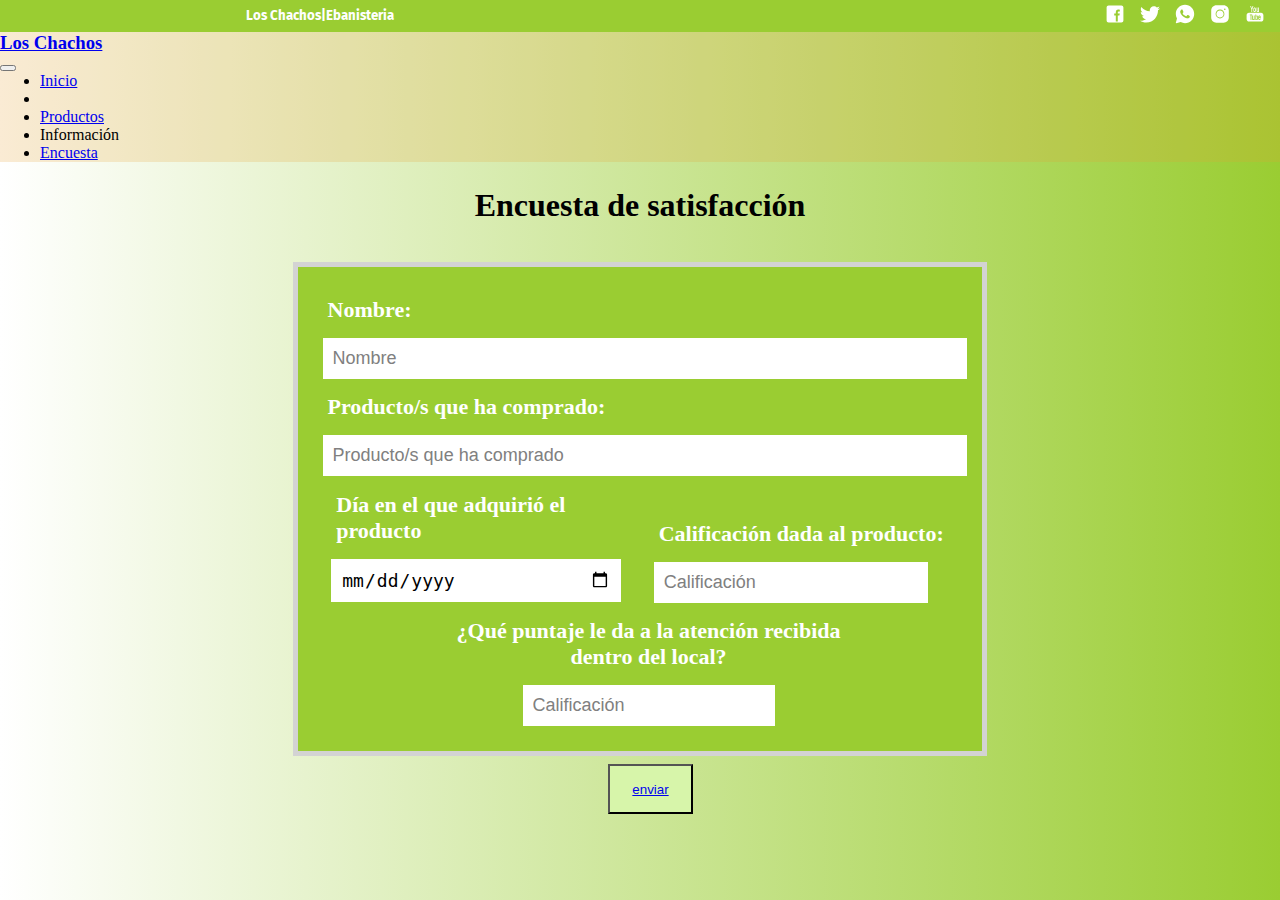
<file: formulario.html>
<!DOCTYPE html>
<html lang="en">
<head>
    <meta charset="UTF-8">
    <meta http-equiv="X-UA-Compatible" content="IE=edge">
    <meta name="viewport" content="width=device-width, initial-scale=1.0">
    <link href="https://cdn.jsdelivr.net/npm/bootstrap@5.3.2/dist/css/bootstrap.min.css" rel="stylesheet" integrity="sha384-T3c6CoIi6uLrA9TneNEoa7RxnatzjcDSCmG1MXxSR1GAsXEV/Dwwykc2MPK8M2HN" crossorigin="anonymous">
    <link rel="shortcut icon" href="./img/LogoChachos3.png" type="image/x-icon">
    <link rel="preconnect" href="https://fonts.googleapis.com">
<link rel="preconnect" href="https://fonts.gstatic.com" crossorigin>
<link href="https://fonts.googleapis.com/css2?family=Fira+Sans:ital,wght@1,600&display=swap" rel="stylesheet">
    <link rel="stylesheet" href="./formulario.css">
    <title>Formulario</title>
</head>
<body>
    <div class="primeraBarra">
        <div class="redessecc1">
          <h5>Los Chachos|Ebanisteria</h5>
        </div>
        <div class="redessecc2"><div class="redes"><a href=""><svg class="svg" xmlns="http://www.w3.org/2000/svg" x="0px" y="0px" viewBox="0,0,256,256">
          <g fill="#ffffff" fill-rule="nonzero" stroke="none" stroke-width="1" stroke-linecap="butt" stroke-linejoin="miter" stroke-miterlimit="10" stroke-dasharray="" stroke-dashoffset="0" font-family="none" font-weight="none" font-size="none" text-anchor="none" style="mix-blend-mode: normal"><g transform="scale(5.12,5.12)"><path d="M41,4h-32c-2.76,0 -5,2.24 -5,5v32c0,2.76 2.24,5 5,5h32c2.76,0 5,-2.24 5,-5v-32c0,-2.76 -2.24,-5 -5,-5zM37,19h-2c-2.14,0 -3,0.5 -3,2v3h5l-1,5h-4v15h-5v-15h-4v-5h4v-3c0,-4 2,-7 6,-7c2.9,0 4,1 4,1z"></path></g></g>
        </svg></a></div>
        <div class="redes"><a href=""><svg class="svg" xmlns="http://www.w3.org/2000/svg" x="0px" y="0px" width="100" height="100" viewBox="0,0,256,256">
          <g fill="#ffffff" fill-rule="nonzero" stroke="none" stroke-width="1" stroke-linecap="butt" stroke-linejoin="miter" stroke-miterlimit="10" stroke-dasharray="" stroke-dashoffset="0" font-family="none" font-weight="none" font-size="none" text-anchor="none" style="mix-blend-mode: normal"><g transform="scale(5.12,5.12)"><path d="M50.0625,10.4375c-1.84766,0.82031 -3.82812,1.37109 -5.91016,1.62109c2.125,-1.27344 3.75781,-3.28906 4.52344,-5.6875c-1.98437,1.17578 -4.19141,2.03125 -6.53125,2.49219c-1.875,-2 -4.54687,-3.24609 -7.50391,-3.24609c-5.67969,0 -10.28516,4.60156 -10.28516,10.28125c0,0.80469 0.09375,1.58984 0.26953,2.34375c-8.54687,-0.42969 -16.12109,-4.52344 -21.19531,-10.74609c-0.88672,1.52344 -1.39062,3.28906 -1.39062,5.17187c0,3.56641 1.8125,6.71484 4.57422,8.5625c-1.6875,-0.05469 -3.27344,-0.51953 -4.66016,-1.28906c0,0.04297 0,0.08594 0,0.12891c0,4.98438 3.54688,9.13672 8.24609,10.08594c-0.85937,0.23438 -1.76953,0.35938 -2.70703,0.35938c-0.66406,0 -1.30859,-0.0625 -1.9375,-0.1875c1.3125,4.08203 5.10938,7.0625 9.60547,7.14453c-3.51562,2.75781 -7.94922,4.39844 -12.76953,4.39844c-0.83203,0 -1.64844,-0.04687 -2.44922,-0.14453c4.54687,2.92188 9.95312,4.62109 15.76172,4.62109c18.91406,0 29.25781,-15.66797 29.25781,-29.25391c0,-0.44531 -0.01172,-0.89453 -0.02734,-1.33203c2.00781,-1.44922 3.75,-3.26172 5.12891,-5.32422z"></path></g></g>
       </svg></a></div>
        <div class="redes"><a href=""><svg class="svg" xmlns="http://www.w3.org/2000/svg" x="0px" y="0px" viewBox="0,0,256,256">
          <g fill="#ffffff" fill-rule="nonzero" stroke="none" stroke-width="1" stroke-linecap="butt" stroke-linejoin="miter" stroke-miterlimit="10" stroke-dasharray="" stroke-dashoffset="0" font-family="none" font-weight="none" font-size="none" text-anchor="none" style="mix-blend-mode: normal"><g transform="scale(5.12,5.12)"><path d="M25,2c-12.682,0 -23,10.318 -23,23c0,3.96 1.023,7.854 2.963,11.29l-2.926,10.44c-0.096,0.343 -0.003,0.711 0.245,0.966c0.191,0.197 0.451,0.304 0.718,0.304c0.08,0 0.161,-0.01 0.24,-0.029l10.896,-2.699c3.327,1.786 7.074,2.728 10.864,2.728c12.682,0 23,-10.318 23,-23c0,-12.682 -10.318,-23 -23,-23zM36.57,33.116c-0.492,1.362 -2.852,2.605 -3.986,2.772c-1.018,0.149 -2.306,0.213 -3.72,-0.231c-0.857,-0.27 -1.957,-0.628 -3.366,-1.229c-5.923,-2.526 -9.791,-8.415 -10.087,-8.804c-0.295,-0.389 -2.411,-3.161 -2.411,-6.03c0,-2.869 1.525,-4.28 2.067,-4.864c0.542,-0.584 1.181,-0.73 1.575,-0.73c0.394,0 0.787,0.005 1.132,0.021c0.363,0.018 0.85,-0.137 1.329,1.001c0.492,1.168 1.673,4.037 1.819,4.33c0.148,0.292 0.246,0.633 0.05,1.022c-0.196,0.389 -0.294,0.632 -0.59,0.973c-0.296,0.341 -0.62,0.76 -0.886,1.022c-0.296,0.291 -0.603,0.606 -0.259,1.19c0.344,0.584 1.529,2.493 3.285,4.039c2.255,1.986 4.158,2.602 4.748,2.894c0.59,0.292 0.935,0.243 1.279,-0.146c0.344,-0.39 1.476,-1.703 1.869,-2.286c0.393,-0.583 0.787,-0.487 1.329,-0.292c0.542,0.194 3.445,1.604 4.035,1.896c0.59,0.292 0.984,0.438 1.132,0.681c0.148,0.242 0.148,1.41 -0.344,2.771z"></path></g></g>
          </svg></a></div>
        <div class="redes"><a href=""><svg class="svg" xmlns="http://www.w3.org/2000/svg" x="0px" y="0px" viewBox="0,0,256,256">
          <g fill="#ffffff" fill-rule="nonzero" stroke="none" stroke-width="1" stroke-linecap="butt" stroke-linejoin="miter" stroke-miterlimit="10" stroke-dasharray="" stroke-dashoffset="0" font-family="none" font-weight="none" font-size="none" text-anchor="none" style="mix-blend-mode: normal"><g transform="scale(5.12,5.12)"><path d="M16,3c-7.17,0 -13,5.83 -13,13v18c0,7.17 5.83,13 13,13h18c7.17,0 13,-5.83 13,-13v-18c0,-7.17 -5.83,-13 -13,-13zM37,11c1.1,0 2,0.9 2,2c0,1.1 -0.9,2 -2,2c-1.1,0 -2,-0.9 -2,-2c0,-1.1 0.9,-2 2,-2zM25,14c6.07,0 11,4.93 11,11c0,6.07 -4.93,11 -11,11c-6.07,0 -11,-4.93 -11,-11c0,-6.07 4.93,-11 11,-11zM25,16c-4.96,0 -9,4.04 -9,9c0,4.96 4.04,9 9,9c4.96,0 9,-4.04 9,-9c0,-4.96 -4.04,-9 -9,-9z"></path></g></g>
        </svg></a></div>
        <div class="redes"><a href=""> <svg class="svg" xmlns="http://www.w3.org/2000/svg" x="0px" y="0px" viewBox="0,0,256,256">
          <g fill="#ffffff" fill-rule="evenodd" stroke="none" stroke-width="1" stroke-linecap="butt" stroke-linejoin="miter" stroke-miterlimit="10" stroke-dasharray="" stroke-dashoffset="0" font-family="none" font-weight="none" font-size="none" text-anchor="none" style="mix-blend-mode: normal"><g transform="scale(5.12,5.12)"><path d="M13,5l3,9v6h2v-6l3,-9h-2l-2,6l-2,-6zM24,9c-1.06641,0 -1.58984,0.16797 -2.24219,0.70313c-0.625,0.52734 -0.79687,0.93359 -0.75781,2.29688v5c0,0.99609 0.16406,1.65234 0.76563,2.23438c0.625,0.58203 1.21484,0.76563 2.23438,0.76563c1.06641,0 1.64844,-0.18359 2.25,-0.76562c0.625,-0.55859 0.75,-1.23828 0.75,-2.23437v-5c0,-0.88281 -0.15625,-1.71875 -0.76172,-2.27734c-0.625,-0.57422 -1.26953,-0.72266 -2.23828,-0.72266zM29,9v9c0,0.97266 0.98047,2 2,2c1.01953,0 1.55859,-0.51172 2,-1v1h2v-11h-2v8c-0.01172,0.68359 -0.81641,1 -1,1c-0.20703,0 -1,-0.04297 -1,-1v-8zM24,11c0.30078,0 1,-0.00391 1,1v5c0,0.96875 -0.67578,1 -1,1c-0.30078,0 -1,-0.01172 -1,-1v-5c0,-0.81641 0.43359,-1 1,-1zM10,22c-3.59375,0 -6,2.38281 -6,6v9.5c0,3.61719 2.40625,6.5 6,6.5h30c3.59375,0 6,-2.38281 6,-6v-10c0,-3.61719 -2.40625,-6 -6,-6zM12,26h6v2h-2v12h-2v-12h-2zM26,26h2v4c0.23047,-0.35937 0.57422,-0.64453 0.90234,-0.80469c0.32031,-0.16406 0.64453,-0.25781 0.97266,-0.25781c0.64844,0 1.15625,0.23438 1.50391,0.67188c0.34766,0.44141 0.62109,1.02734 0.62109,1.89063v6c0,0.74219 -0.25,1.20313 -0.57812,1.59766c-0.32031,0.39453 -0.80078,0.89453 -1.42187,0.90234c-1.05078,0.01172 -1.61328,-0.55078 -2,-1v1h-2zM18,29h2v8c0,0.23047 0.26953,1.00781 1,1c0.8125,-0.00781 0.82031,-0.76562 1,-1v-8h2v11h-2v-1c-0.37109,0.4375 -0.5625,0.57422 -0.98047,0.78125c-0.41406,0.23438 -0.83594,0.21875 -1.22656,0.21875c-0.48437,0 -1.03516,-0.4375 -1.29297,-0.76562c-0.23047,-0.30078 -0.5,-0.60937 -0.5,-1.23437zM36.19922,29c0.94922,0 1.61719,0.20313 2.12109,0.73438c0.51563,0.53125 0.67969,1.15234 0.67969,2.15234v3.11328h-4v1.54688c0,0.55859 0.07422,0.91406 0.21875,1.125c0.13672,0.23047 0.41406,0.33203 0.78125,0.32813c0.40625,-0.00391 0.66406,-0.08594 0.80078,-0.26953c0.14063,-0.16406 0.19922,-0.62891 0.19922,-1.23047v-0.5h2v0.59375c0,1.08984 -0.08594,1.90234 -0.625,2.43359c-0.50781,0.55859 -1.30078,0.81641 -2.33984,0.81641c-0.94922,0 -1.69141,-0.28125 -2.22266,-0.85937c-0.53125,-0.57812 -0.80859,-1.37109 -0.80859,-2.39062v-4.70703c0,-0.90625 0.31641,-1.57812 0.89844,-2.17578c0.46875,-0.48047 1.34766,-0.71094 2.29688,-0.71094zM29,30.5c-0.55078,0 -0.99219,0.49609 -1,1v6c0.00781,0.28906 0.44922,0.5 1,0.5c0.55078,0 1,-0.42578 1,-0.97656v-5.02344c0,-1 -0.44922,-1.5 -1,-1.5zM36,31c-0.55078,0 -0.99219,0.46484 -1,1v1h2v-1c0,-0.61328 -0.44922,-1 -1,-1z"></path></g></g>
        </svg></a></div></div>
        
        
         
          
         
      </div>
          <nav class="navbar navbar-expand-lg bg-body-tertiary">
            <div class="container-fluid">
              <a class="navbar-brand" href="#"><h3>Los Chachos</h3></a>
              <button class="navbar-toggler" type="button" data-bs-toggle="collapse" data-bs-target="#navbarNav" aria-controls="navbarNav" aria-expanded="false" aria-label="Toggle navigation">
                <span class="navbar-toggler-icon"></span>
              </button>
              <div class="collapse navbar-collapse" id="navbarNav">
                <ul class="navbar-nav">
                  <li class="nav-item">
                    <a class="nav-link active" aria-current="page" href="./Inicio.html">Inicio</a>
                  </li>
                  <li class="nav-item">
    
                  </li>
                  <li class="nav-item">
                   <a class="nav-link" href="./productos.html"> Productos</a>
                  </li>
                  <li class="nav-item">
                    <a class="nav-link disabled" aria-disabled="true">Información</a>
                  </li>
                  <li class="nav-item">
                    <a class="nav-link" href="./formulario.html">Encuesta</a>
                   </li>
                </ul>
              </div>
            </div>
    
          </nav>
        
          <div>
            
          </div>


 <h1 class="h1">Encuesta de satisfacción</h1>


    <div id="CajaPrincipal">
        <div id="linea1">
                <p>Nombre: </p>
                <input type="text" placeholder="Nombre" class="input-Formulario-uno-dos">
                <p>Producto/s que ha comprado:</p>
                <input type="text" placeholder="Producto/s que ha comprado" class="input-Formulario-uno-dos">
            <div id="form">
                <div id="div-Tercera-Linea">
                  <p>Día en el que adquirió el producto</p>
                  <input type="date" placeholder="DD-MM-AA" class="input-Formulario-Tres">
                </div>
                    <div id="div-Tercera-Linea-2">
                      <p>Calificación dada al producto:</p>
                     <input type="number" placeholder="Calificación" class="input-Formulario-Tres">
                    </div>
            </div>
            <div id="form2">
                <div>
                  <p>¿Qué puntaje le da a la atención recibida <br> dentro del local? </p>
                  <input class="Fecha" placeholder="Calificación" type="number" class="input-Formulario-Cuatro">
                  
                </div>
                
            </div>
        </div>
    </div>
    <button id="botomm"><a href="./Inicio.html" >enviar</a></button>
</body>
</html>
</file>
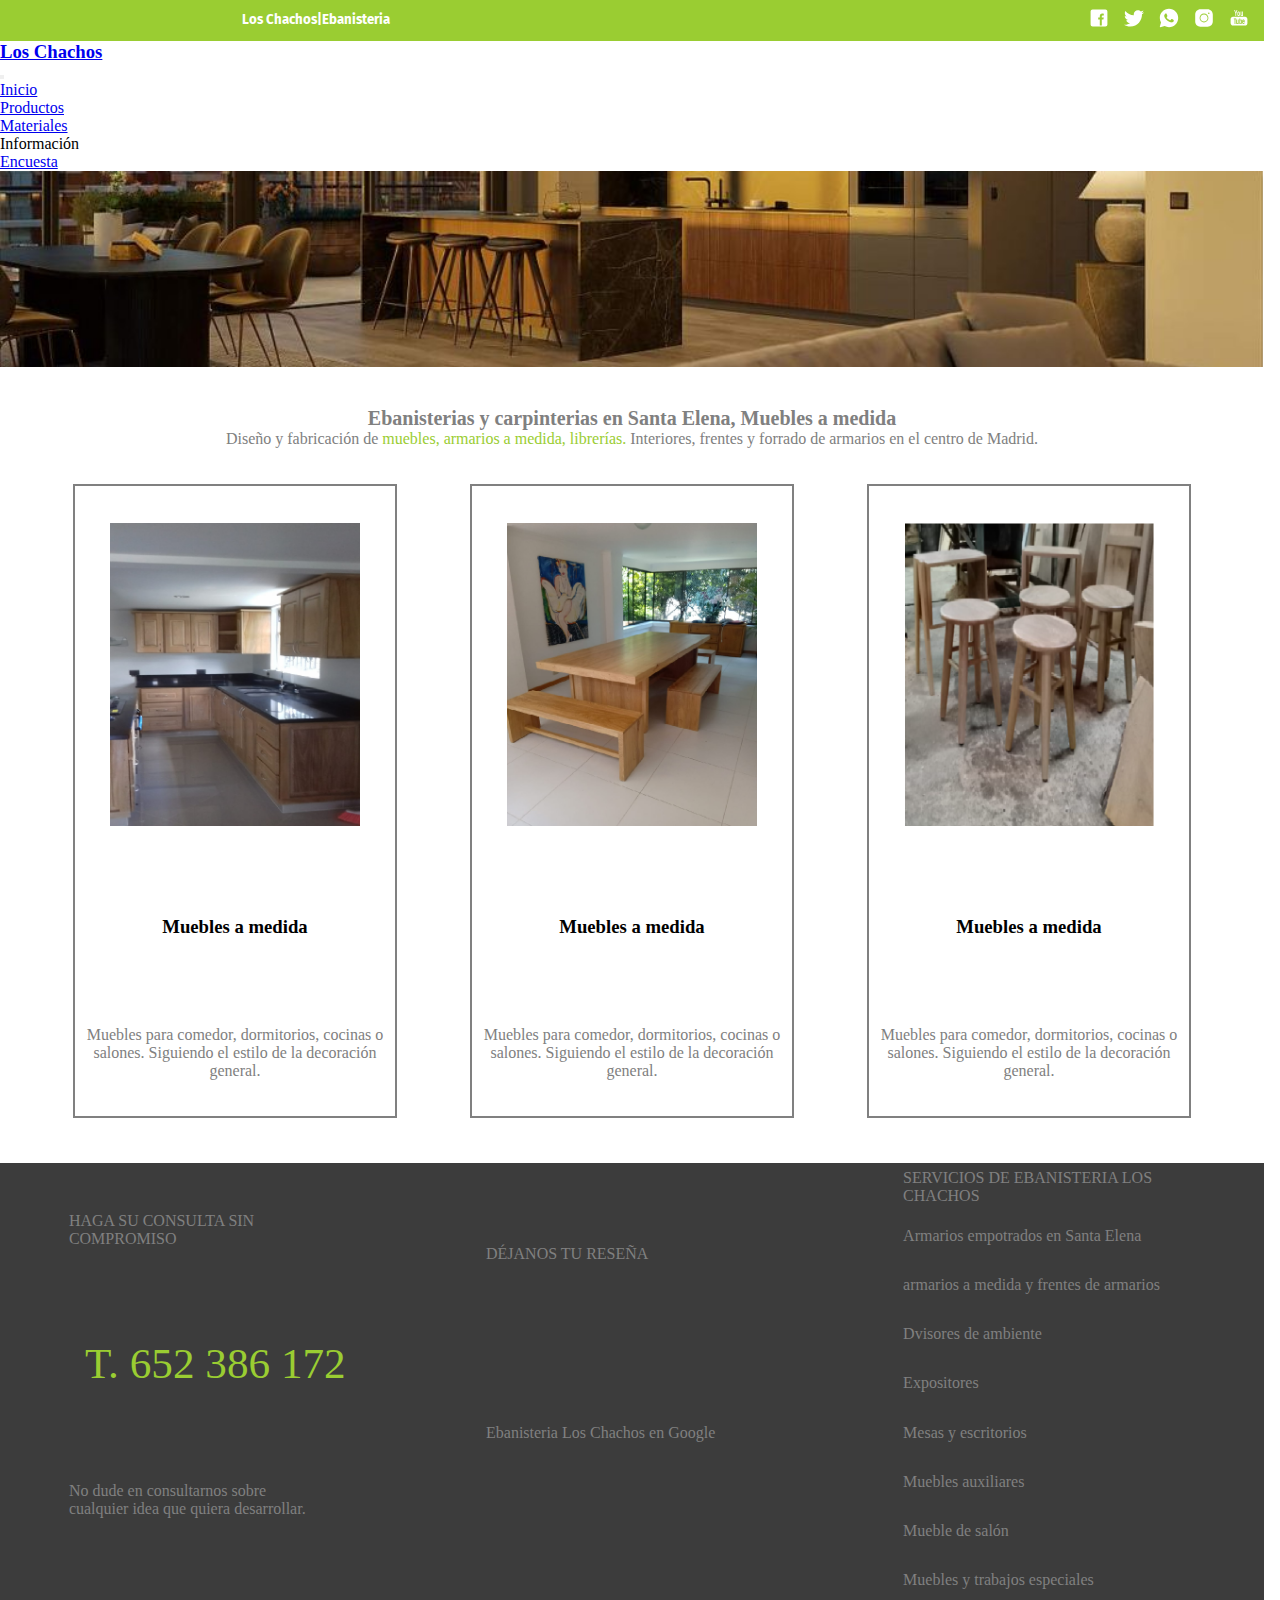
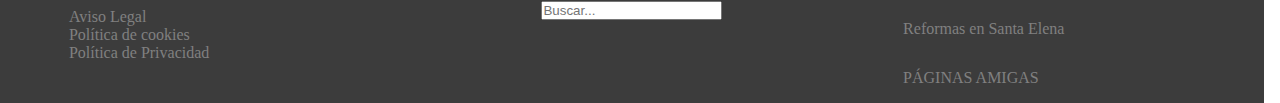
<file: Inicio.html>
<!DOCTYPE html>
<html lang="en">
<head>
    <meta charset="UTF-8">
    <meta name="viewport" content="width=device-width, initial-scale=1.0">
    <link href="https://cdn.jsdelivr.net/npm/bootstrap@5.3.2/dist/css/bootstrap.min.css" rel="stylesheet" integrity="sha384-T3c6CoIi6uLrA9TneNEoa7RxnatzjcDSCmG1MXxSR1GAsXEV/Dwwykc2MPK8M2HN" crossorigin="anonymous">
    <link rel="shortcut icon" href="[data-uri]" type="image/x-icon">
    <link rel="preconnect" href="https://fonts.googleapis.com">
<link rel="preconnect" href="https://fonts.gstatic.com" crossorigin>
<link href="https://fonts.googleapis.com/css2?family=Fira+Sans:ital,wght@1,600&display=swap" rel="stylesheet">
    <link rel="stylesheet" href="Inicio.css">
    <title>Los Chachos</title>
    
    
</head>
<body>
  <div class="primeraBarra">
    <div class="redessecc1">
      <h5>Los Chachos|Ebanisteria</h5>
    </div>
    <div class="redessecc2"><div class="redes"><a href=""><svg class="svg" xmlns="http://www.w3.org/2000/svg" x="0px" y="0px" viewBox="0,0,256,256">
      <g fill="#ffffff" fill-rule="nonzero" stroke="none" stroke-width="1" stroke-linecap="butt" stroke-linejoin="miter" stroke-miterlimit="10" stroke-dasharray="" stroke-dashoffset="0" font-family="none" font-weight="none" font-size="none" text-anchor="none" style="mix-blend-mode: normal"><g transform="scale(5.12,5.12)"><path d="M41,4h-32c-2.76,0 -5,2.24 -5,5v32c0,2.76 2.24,5 5,5h32c2.76,0 5,-2.24 5,-5v-32c0,-2.76 -2.24,-5 -5,-5zM37,19h-2c-2.14,0 -3,0.5 -3,2v3h5l-1,5h-4v15h-5v-15h-4v-5h4v-3c0,-4 2,-7 6,-7c2.9,0 4,1 4,1z"></path></g></g>
    </svg></a></div>
    <div class="redes"><a href=""><svg class="svg" xmlns="http://www.w3.org/2000/svg" x="0px" y="0px" width="100" height="100" viewBox="0,0,256,256">
      <g fill="#ffffff" fill-rule="nonzero" stroke="none" stroke-width="1" stroke-linecap="butt" stroke-linejoin="miter" stroke-miterlimit="10" stroke-dasharray="" stroke-dashoffset="0" font-family="none" font-weight="none" font-size="none" text-anchor="none" style="mix-blend-mode: normal"><g transform="scale(5.12,5.12)"><path d="M50.0625,10.4375c-1.84766,0.82031 -3.82812,1.37109 -5.91016,1.62109c2.125,-1.27344 3.75781,-3.28906 4.52344,-5.6875c-1.98437,1.17578 -4.19141,2.03125 -6.53125,2.49219c-1.875,-2 -4.54687,-3.24609 -7.50391,-3.24609c-5.67969,0 -10.28516,4.60156 -10.28516,10.28125c0,0.80469 0.09375,1.58984 0.26953,2.34375c-8.54687,-0.42969 -16.12109,-4.52344 -21.19531,-10.74609c-0.88672,1.52344 -1.39062,3.28906 -1.39062,5.17187c0,3.56641 1.8125,6.71484 4.57422,8.5625c-1.6875,-0.05469 -3.27344,-0.51953 -4.66016,-1.28906c0,0.04297 0,0.08594 0,0.12891c0,4.98438 3.54688,9.13672 8.24609,10.08594c-0.85937,0.23438 -1.76953,0.35938 -2.70703,0.35938c-0.66406,0 -1.30859,-0.0625 -1.9375,-0.1875c1.3125,4.08203 5.10938,7.0625 9.60547,7.14453c-3.51562,2.75781 -7.94922,4.39844 -12.76953,4.39844c-0.83203,0 -1.64844,-0.04687 -2.44922,-0.14453c4.54687,2.92188 9.95312,4.62109 15.76172,4.62109c18.91406,0 29.25781,-15.66797 29.25781,-29.25391c0,-0.44531 -0.01172,-0.89453 -0.02734,-1.33203c2.00781,-1.44922 3.75,-3.26172 5.12891,-5.32422z"></path></g></g>
   </svg></a></div>
    <div class="redes"><a href=""><svg class="svg" xmlns="http://www.w3.org/2000/svg" x="0px" y="0px" viewBox="0,0,256,256">
      <g fill="#ffffff" fill-rule="nonzero" stroke="none" stroke-width="1" stroke-linecap="butt" stroke-linejoin="miter" stroke-miterlimit="10" stroke-dasharray="" stroke-dashoffset="0" font-family="none" font-weight="none" font-size="none" text-anchor="none" style="mix-blend-mode: normal"><g transform="scale(5.12,5.12)"><path d="M25,2c-12.682,0 -23,10.318 -23,23c0,3.96 1.023,7.854 2.963,11.29l-2.926,10.44c-0.096,0.343 -0.003,0.711 0.245,0.966c0.191,0.197 0.451,0.304 0.718,0.304c0.08,0 0.161,-0.01 0.24,-0.029l10.896,-2.699c3.327,1.786 7.074,2.728 10.864,2.728c12.682,0 23,-10.318 23,-23c0,-12.682 -10.318,-23 -23,-23zM36.57,33.116c-0.492,1.362 -2.852,2.605 -3.986,2.772c-1.018,0.149 -2.306,0.213 -3.72,-0.231c-0.857,-0.27 -1.957,-0.628 -3.366,-1.229c-5.923,-2.526 -9.791,-8.415 -10.087,-8.804c-0.295,-0.389 -2.411,-3.161 -2.411,-6.03c0,-2.869 1.525,-4.28 2.067,-4.864c0.542,-0.584 1.181,-0.73 1.575,-0.73c0.394,0 0.787,0.005 1.132,0.021c0.363,0.018 0.85,-0.137 1.329,1.001c0.492,1.168 1.673,4.037 1.819,4.33c0.148,0.292 0.246,0.633 0.05,1.022c-0.196,0.389 -0.294,0.632 -0.59,0.973c-0.296,0.341 -0.62,0.76 -0.886,1.022c-0.296,0.291 -0.603,0.606 -0.259,1.19c0.344,0.584 1.529,2.493 3.285,4.039c2.255,1.986 4.158,2.602 4.748,2.894c0.59,0.292 0.935,0.243 1.279,-0.146c0.344,-0.39 1.476,-1.703 1.869,-2.286c0.393,-0.583 0.787,-0.487 1.329,-0.292c0.542,0.194 3.445,1.604 4.035,1.896c0.59,0.292 0.984,0.438 1.132,0.681c0.148,0.242 0.148,1.41 -0.344,2.771z"></path></g></g>
      </svg></a></div>
    <div class="redes"><a href=""><svg class="svg" xmlns="http://www.w3.org/2000/svg" x="0px" y="0px" viewBox="0,0,256,256">
      <g fill="#ffffff" fill-rule="nonzero" stroke="none" stroke-width="1" stroke-linecap="butt" stroke-linejoin="miter" stroke-miterlimit="10" stroke-dasharray="" stroke-dashoffset="0" font-family="none" font-weight="none" font-size="none" text-anchor="none" style="mix-blend-mode: normal"><g transform="scale(5.12,5.12)"><path d="M16,3c-7.17,0 -13,5.83 -13,13v18c0,7.17 5.83,13 13,13h18c7.17,0 13,-5.83 13,-13v-18c0,-7.17 -5.83,-13 -13,-13zM37,11c1.1,0 2,0.9 2,2c0,1.1 -0.9,2 -2,2c-1.1,0 -2,-0.9 -2,-2c0,-1.1 0.9,-2 2,-2zM25,14c6.07,0 11,4.93 11,11c0,6.07 -4.93,11 -11,11c-6.07,0 -11,-4.93 -11,-11c0,-6.07 4.93,-11 11,-11zM25,16c-4.96,0 -9,4.04 -9,9c0,4.96 4.04,9 9,9c4.96,0 9,-4.04 9,-9c0,-4.96 -4.04,-9 -9,-9z"></path></g></g>
    </svg></a></div>
    <div class="redes"><a href=""> <svg class="svg" xmlns="http://www.w3.org/2000/svg" x="0px" y="0px" viewBox="0,0,256,256">
      <g fill="#ffffff" fill-rule="evenodd" stroke="none" stroke-width="1" stroke-linecap="butt" stroke-linejoin="miter" stroke-miterlimit="10" stroke-dasharray="" stroke-dashoffset="0" font-family="none" font-weight="none" font-size="none" text-anchor="none" style="mix-blend-mode: normal"><g transform="scale(5.12,5.12)"><path d="M13,5l3,9v6h2v-6l3,-9h-2l-2,6l-2,-6zM24,9c-1.06641,0 -1.58984,0.16797 -2.24219,0.70313c-0.625,0.52734 -0.79687,0.93359 -0.75781,2.29688v5c0,0.99609 0.16406,1.65234 0.76563,2.23438c0.625,0.58203 1.21484,0.76563 2.23438,0.76563c1.06641,0 1.64844,-0.18359 2.25,-0.76562c0.625,-0.55859 0.75,-1.23828 0.75,-2.23437v-5c0,-0.88281 -0.15625,-1.71875 -0.76172,-2.27734c-0.625,-0.57422 -1.26953,-0.72266 -2.23828,-0.72266zM29,9v9c0,0.97266 0.98047,2 2,2c1.01953,0 1.55859,-0.51172 2,-1v1h2v-11h-2v8c-0.01172,0.68359 -0.81641,1 -1,1c-0.20703,0 -1,-0.04297 -1,-1v-8zM24,11c0.30078,0 1,-0.00391 1,1v5c0,0.96875 -0.67578,1 -1,1c-0.30078,0 -1,-0.01172 -1,-1v-5c0,-0.81641 0.43359,-1 1,-1zM10,22c-3.59375,0 -6,2.38281 -6,6v9.5c0,3.61719 2.40625,6.5 6,6.5h30c3.59375,0 6,-2.38281 6,-6v-10c0,-3.61719 -2.40625,-6 -6,-6zM12,26h6v2h-2v12h-2v-12h-2zM26,26h2v4c0.23047,-0.35937 0.57422,-0.64453 0.90234,-0.80469c0.32031,-0.16406 0.64453,-0.25781 0.97266,-0.25781c0.64844,0 1.15625,0.23438 1.50391,0.67188c0.34766,0.44141 0.62109,1.02734 0.62109,1.89063v6c0,0.74219 -0.25,1.20313 -0.57812,1.59766c-0.32031,0.39453 -0.80078,0.89453 -1.42187,0.90234c-1.05078,0.01172 -1.61328,-0.55078 -2,-1v1h-2zM18,29h2v8c0,0.23047 0.26953,1.00781 1,1c0.8125,-0.00781 0.82031,-0.76562 1,-1v-8h2v11h-2v-1c-0.37109,0.4375 -0.5625,0.57422 -0.98047,0.78125c-0.41406,0.23438 -0.83594,0.21875 -1.22656,0.21875c-0.48437,0 -1.03516,-0.4375 -1.29297,-0.76562c-0.23047,-0.30078 -0.5,-0.60937 -0.5,-1.23437zM36.19922,29c0.94922,0 1.61719,0.20313 2.12109,0.73438c0.51563,0.53125 0.67969,1.15234 0.67969,2.15234v3.11328h-4v1.54688c0,0.55859 0.07422,0.91406 0.21875,1.125c0.13672,0.23047 0.41406,0.33203 0.78125,0.32813c0.40625,-0.00391 0.66406,-0.08594 0.80078,-0.26953c0.14063,-0.16406 0.19922,-0.62891 0.19922,-1.23047v-0.5h2v0.59375c0,1.08984 -0.08594,1.90234 -0.625,2.43359c-0.50781,0.55859 -1.30078,0.81641 -2.33984,0.81641c-0.94922,0 -1.69141,-0.28125 -2.22266,-0.85937c-0.53125,-0.57812 -0.80859,-1.37109 -0.80859,-2.39062v-4.70703c0,-0.90625 0.31641,-1.57812 0.89844,-2.17578c0.46875,-0.48047 1.34766,-0.71094 2.29688,-0.71094zM29,30.5c-0.55078,0 -0.99219,0.49609 -1,1v6c0.00781,0.28906 0.44922,0.5 1,0.5c0.55078,0 1,-0.42578 1,-0.97656v-5.02344c0,-1 -0.44922,-1.5 -1,-1.5zM36,31c-0.55078,0 -0.99219,0.46484 -1,1v1h2v-1c0,-0.61328 -0.44922,-1 -1,-1z"></path></g></g>
    </svg></a></div></div>
    
    
     
      
     
  </div>
      <nav class="navbar navbar-expand-lg bg-body-tertiary">
        <div class="container-fluid">
          <a class="navbar-brand" href="#"><h3>Los Chachos</h3></a>
          <button class="navbar-toggler" type="button" data-bs-toggle="collapse" data-bs-target="#navbarNav" aria-controls="navbarNav" aria-expanded="false" aria-label="Toggle navigation">
            <span class="navbar-toggler-icon"></span>
          </button>
          <div class="collapse navbar-collapse" id="navbarNav">
            <ul class="navbar-nav">
              <li class="nav-item">
                <a class="nav-link active" aria-current="page" href="#">Inicio</a>
              </li>
              <li class="nav-item">
                <a class="nav-link" href="productos.html">Productos</a>
              </li>
              <li class="nav-item">
               <a class="nav-link" href="materiales.html">Materiales</a>
              </li>
              <li class="nav-item">
                <a class="nav-link disabled" aria-disabled="true">Información</a>
              </li>
              <li class="nav-item">
                <a class="nav-link" href="./formulario.html">Encuesta</a>
               </li>
            </ul>
          </div>
        </div>

      </nav>
    
      <div>
        
      </div>
      <div>
        <img class="komo" src="./img/komo.PNG" alt="">
      </div>
      
      <div class="text2">
        <h1 class="text2h1">Ebanisterias y carpinterias en Santa Elena, Muebles a medida</h1>
        <div class="ps"><p>Diseño y fabricación de&nbsp;<p class="pgreen">muebles, armarios a medida, librerías.&nbsp;</p> Interiores, frentes y forrado de armarios en el centro de Madrid.</p></div>
      </div>
      <div class="imgartic">
        <div class="imgs">
          <div class="div1"><img class="imgss" src="./img/Cocina.jpg" alt=""></div>
          <div class="div2">
            <div class="div11"><h3>Muebles a medida</h3></div>
            <div class="div22"><p>Muebles para comedor, dormitorios, cocinas o salones. Siguiendo el estilo de la decoración general.</p></div>
          </div>
          
        </div>
        <div class="imgs">
          <div class="div1"><img class="imgss" src="./img/Comedor.jpg" alt=""></div>
          <div class="div2">
            <div class="div11"><h3>Muebles a medida</h3></div>
            <div class="div22"><p>Muebles para comedor, dormitorios, cocinas o salones. Siguiendo el estilo de la decoración general.</p></div>
          </div>
          
        </div>
        <div class="imgs">
          <div class="div1"><img class="imgss" src="./img/Banco.jpg" alt=""></div>
          <div class="div2">
            <div class="div11"><h3>Muebles a medida</h3></div>
            <div class="div22"><p>Muebles para comedor, dormitorios, cocinas o salones. Siguiendo el estilo de la decoración general.</p></div>
          </div>
          
        </div>
      </div>
      <div class="footer">
        <div class="seccion">
          <div class="subsec"><p class="parrafos">HAGA SU CONSULTA SIN COMPROMISO</p></div>
          <div class="subsec"><p class="telefono">T. 652 386 172</p></div>
          <div class="subsec"><p class="parrafos">No dude en consultarnos sobre <br>cualquier idea que quiera desarrollar.</p></div>
          <div class="subsec"><p class="parrafos">Aviso Legal <br> Política de cookies <br> Política de Privacidad</p></div>
        </div>
        <div class="seccion">
          <div class="subsec2"><p class="parrafos">DÉJANOS TU RESEÑA</p></div>
          <div class="subsec2"><p class="parrafos">Ebanisteria Los Chachos en Google</p></div>
          <div class="subsec2"><input type="text" placeholder="Buscar..."></div>
        </div>
        <div class="seccion">
          <div class="subsec3"><p class="parrafos">SERVICIOS DE EBANISTERIA LOS CHACHOS</p></div>
          <div class="subsec3"><p class="parrafos">Armarios empotrados en Santa Elena</p></div>
          <div class="subsec3"><p class="parrafos">armarios a medida y frentes de armarios</p></div>
          <div class="subsec3"><p class="parrafos">Dvisores de ambiente</p></div>
          <div class="subsec3"><p class="parrafos">Expositores</p></div>
          <div class="subsec3"><p class="parrafos">Mesas y escritorios</p></div>
          <div class="subsec3"><p class="parrafos">Muebles auxiliares</p></div>
          <div class="subsec3"><p class="parrafos">Mueble de salón</p></div>
          <div class="subsec3"><p class="parrafos">Muebles y trabajos especiales</p></div>
          <div class="subsec3"><p class="parrafos">Reformas en Santa Elena</p></div>
          <div class="subsec3"><p class="parrafos">PÁGINAS AMIGAS</div>
        </div>
      </div>
   
</body>
</html>
</file>
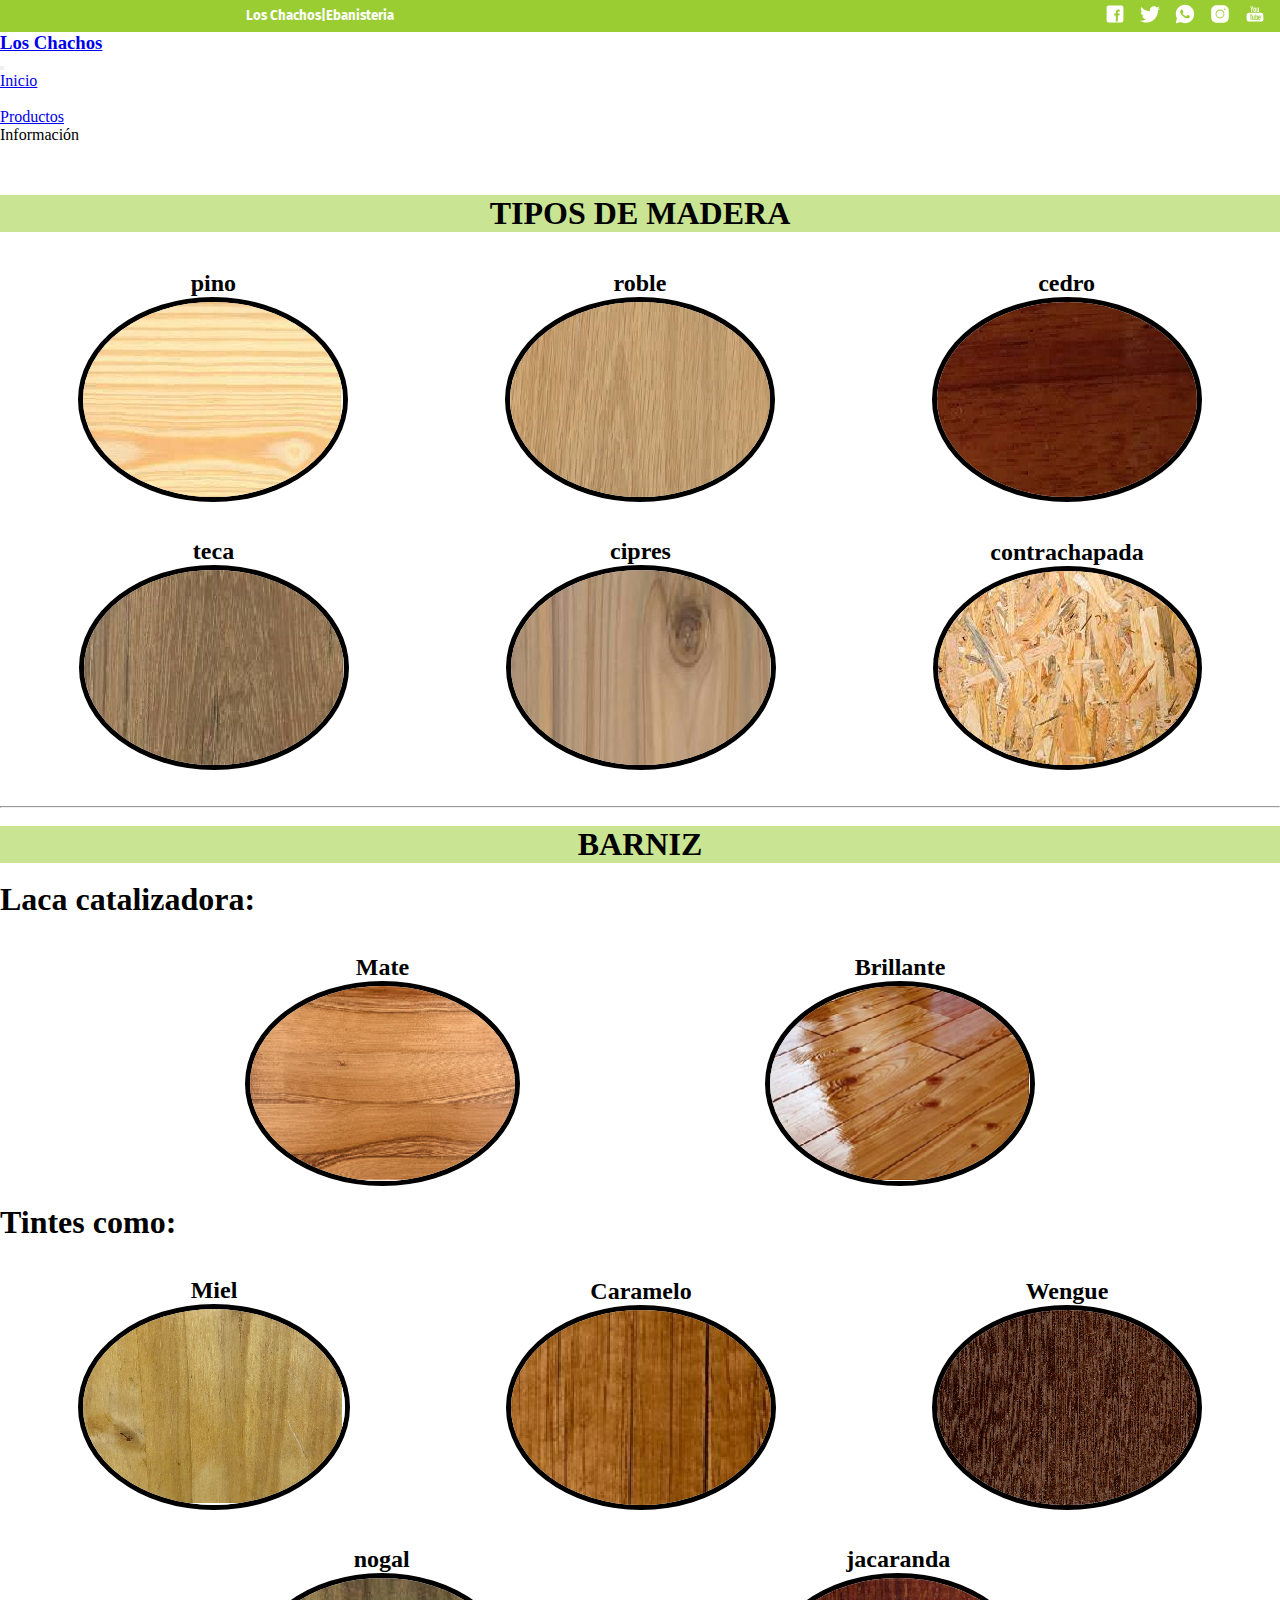
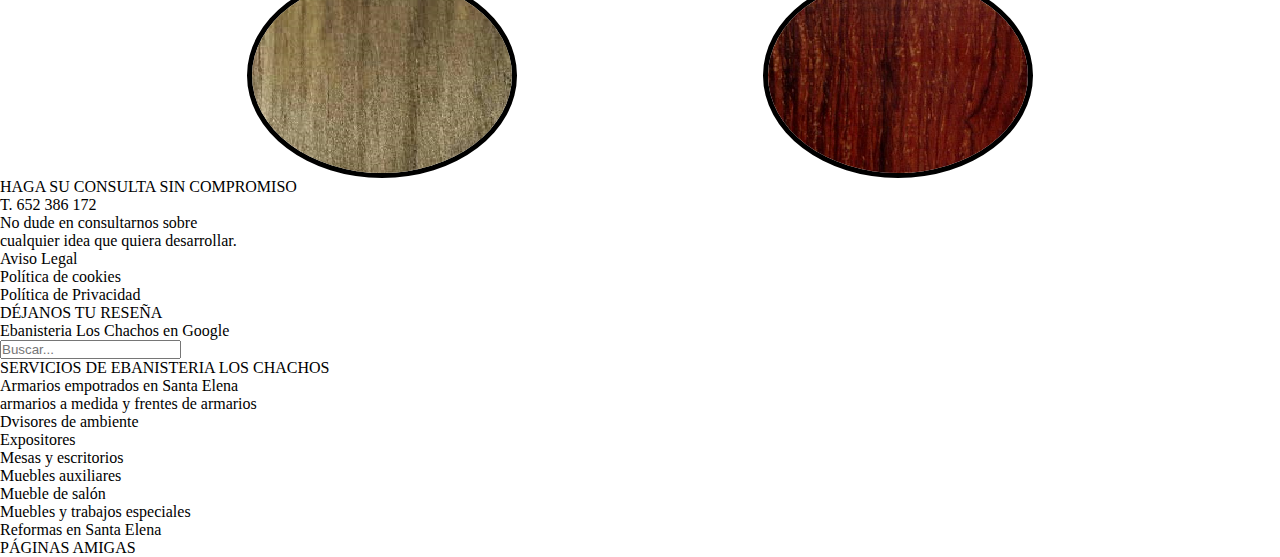
<file: materiales.html>
<!DOCTYPE html>
<html lang="en">
<head>
    <meta charset="UTF-8">
    <meta http-equiv="X-UA-Compatible" content="IE=edge">
    <meta name="viewport" content="width=device-width, initial-scale=1.0">
    <link rel="stylesheet" href="./materiales.css">
    <link href="https://cdn.jsdelivr.net/npm/bootstrap@5.3.2/dist/css/bootstrap.min.css" rel="stylesheet" integrity="sha384-T3c6CoIi6uLrA9TneNEoa7RxnatzjcDSCmG1MXxSR1GAsXEV/Dwwykc2MPK8M2HN" crossorigin="anonymous">
    <link rel="shortcut icon" href="[data-uri]" type="image/x-icon">
    <link rel="preconnect" href="https://fonts.googleapis.com">
<link rel="preconnect" href="https://fonts.gstatic.com" crossorigin>
<link href="https://fonts.googleapis.com/css2?family=Fira+Sans:ital,wght@1,600&display=swap" rel="stylesheet">
    <title>Document</title>
</head>
<body>

    <div class="primeraBarra">
        <div class="redessecc1">
          <h5>Los Chachos|Ebanisteria</h5>
        </div>
        <div class="redessecc2"><div class="redes"><a href=""><svg class="svg" xmlns="http://www.w3.org/2000/svg" x="0px" y="0px" viewBox="0,0,256,256">
          <g fill="#ffffff" fill-rule="nonzero" stroke="none" stroke-width="1" stroke-linecap="butt" stroke-linejoin="miter" stroke-miterlimit="10" stroke-dasharray="" stroke-dashoffset="0" font-family="none" font-weight="none" font-size="none" text-anchor="none" style="mix-blend-mode: normal"><g transform="scale(5.12,5.12)"><path d="M41,4h-32c-2.76,0 -5,2.24 -5,5v32c0,2.76 2.24,5 5,5h32c2.76,0 5,-2.24 5,-5v-32c0,-2.76 -2.24,-5 -5,-5zM37,19h-2c-2.14,0 -3,0.5 -3,2v3h5l-1,5h-4v15h-5v-15h-4v-5h4v-3c0,-4 2,-7 6,-7c2.9,0 4,1 4,1z"></path></g></g>
        </svg></a></div>
        <div class="redes"><a href=""><svg class="svg" xmlns="http://www.w3.org/2000/svg" x="0px" y="0px" width="100" height="100" viewBox="0,0,256,256">
          <g fill="#ffffff" fill-rule="nonzero" stroke="none" stroke-width="1" stroke-linecap="butt" stroke-linejoin="miter" stroke-miterlimit="10" stroke-dasharray="" stroke-dashoffset="0" font-family="none" font-weight="none" font-size="none" text-anchor="none" style="mix-blend-mode: normal"><g transform="scale(5.12,5.12)"><path d="M50.0625,10.4375c-1.84766,0.82031 -3.82812,1.37109 -5.91016,1.62109c2.125,-1.27344 3.75781,-3.28906 4.52344,-5.6875c-1.98437,1.17578 -4.19141,2.03125 -6.53125,2.49219c-1.875,-2 -4.54687,-3.24609 -7.50391,-3.24609c-5.67969,0 -10.28516,4.60156 -10.28516,10.28125c0,0.80469 0.09375,1.58984 0.26953,2.34375c-8.54687,-0.42969 -16.12109,-4.52344 -21.19531,-10.74609c-0.88672,1.52344 -1.39062,3.28906 -1.39062,5.17187c0,3.56641 1.8125,6.71484 4.57422,8.5625c-1.6875,-0.05469 -3.27344,-0.51953 -4.66016,-1.28906c0,0.04297 0,0.08594 0,0.12891c0,4.98438 3.54688,9.13672 8.24609,10.08594c-0.85937,0.23438 -1.76953,0.35938 -2.70703,0.35938c-0.66406,0 -1.30859,-0.0625 -1.9375,-0.1875c1.3125,4.08203 5.10938,7.0625 9.60547,7.14453c-3.51562,2.75781 -7.94922,4.39844 -12.76953,4.39844c-0.83203,0 -1.64844,-0.04687 -2.44922,-0.14453c4.54687,2.92188 9.95312,4.62109 15.76172,4.62109c18.91406,0 29.25781,-15.66797 29.25781,-29.25391c0,-0.44531 -0.01172,-0.89453 -0.02734,-1.33203c2.00781,-1.44922 3.75,-3.26172 5.12891,-5.32422z"></path></g></g>
       </svg></a></div>
        <div class="redes"><a href=""><svg class="svg" xmlns="http://www.w3.org/2000/svg" x="0px" y="0px" viewBox="0,0,256,256">
          <g fill="#ffffff" fill-rule="nonzero" stroke="none" stroke-width="1" stroke-linecap="butt" stroke-linejoin="miter" stroke-miterlimit="10" stroke-dasharray="" stroke-dashoffset="0" font-family="none" font-weight="none" font-size="none" text-anchor="none" style="mix-blend-mode: normal"><g transform="scale(5.12,5.12)"><path d="M25,2c-12.682,0 -23,10.318 -23,23c0,3.96 1.023,7.854 2.963,11.29l-2.926,10.44c-0.096,0.343 -0.003,0.711 0.245,0.966c0.191,0.197 0.451,0.304 0.718,0.304c0.08,0 0.161,-0.01 0.24,-0.029l10.896,-2.699c3.327,1.786 7.074,2.728 10.864,2.728c12.682,0 23,-10.318 23,-23c0,-12.682 -10.318,-23 -23,-23zM36.57,33.116c-0.492,1.362 -2.852,2.605 -3.986,2.772c-1.018,0.149 -2.306,0.213 -3.72,-0.231c-0.857,-0.27 -1.957,-0.628 -3.366,-1.229c-5.923,-2.526 -9.791,-8.415 -10.087,-8.804c-0.295,-0.389 -2.411,-3.161 -2.411,-6.03c0,-2.869 1.525,-4.28 2.067,-4.864c0.542,-0.584 1.181,-0.73 1.575,-0.73c0.394,0 0.787,0.005 1.132,0.021c0.363,0.018 0.85,-0.137 1.329,1.001c0.492,1.168 1.673,4.037 1.819,4.33c0.148,0.292 0.246,0.633 0.05,1.022c-0.196,0.389 -0.294,0.632 -0.59,0.973c-0.296,0.341 -0.62,0.76 -0.886,1.022c-0.296,0.291 -0.603,0.606 -0.259,1.19c0.344,0.584 1.529,2.493 3.285,4.039c2.255,1.986 4.158,2.602 4.748,2.894c0.59,0.292 0.935,0.243 1.279,-0.146c0.344,-0.39 1.476,-1.703 1.869,-2.286c0.393,-0.583 0.787,-0.487 1.329,-0.292c0.542,0.194 3.445,1.604 4.035,1.896c0.59,0.292 0.984,0.438 1.132,0.681c0.148,0.242 0.148,1.41 -0.344,2.771z"></path></g></g>
          </svg></a></div>
        <div class="redes"><a href=""><svg class="svg" xmlns="http://www.w3.org/2000/svg" x="0px" y="0px" viewBox="0,0,256,256">
          <g fill="#ffffff" fill-rule="nonzero" stroke="none" stroke-width="1" stroke-linecap="butt" stroke-linejoin="miter" stroke-miterlimit="10" stroke-dasharray="" stroke-dashoffset="0" font-family="none" font-weight="none" font-size="none" text-anchor="none" style="mix-blend-mode: normal"><g transform="scale(5.12,5.12)"><path d="M16,3c-7.17,0 -13,5.83 -13,13v18c0,7.17 5.83,13 13,13h18c7.17,0 13,-5.83 13,-13v-18c0,-7.17 -5.83,-13 -13,-13zM37,11c1.1,0 2,0.9 2,2c0,1.1 -0.9,2 -2,2c-1.1,0 -2,-0.9 -2,-2c0,-1.1 0.9,-2 2,-2zM25,14c6.07,0 11,4.93 11,11c0,6.07 -4.93,11 -11,11c-6.07,0 -11,-4.93 -11,-11c0,-6.07 4.93,-11 11,-11zM25,16c-4.96,0 -9,4.04 -9,9c0,4.96 4.04,9 9,9c4.96,0 9,-4.04 9,-9c0,-4.96 -4.04,-9 -9,-9z"></path></g></g>
        </svg></a></div>
        <div class="redes"><a href=""> <svg class="svg" xmlns="http://www.w3.org/2000/svg" x="0px" y="0px" viewBox="0,0,256,256">
          <g fill="#ffffff" fill-rule="evenodd" stroke="none" stroke-width="1" stroke-linecap="butt" stroke-linejoin="miter" stroke-miterlimit="10" stroke-dasharray="" stroke-dashoffset="0" font-family="none" font-weight="none" font-size="none" text-anchor="none" style="mix-blend-mode: normal"><g transform="scale(5.12,5.12)"><path d="M13,5l3,9v6h2v-6l3,-9h-2l-2,6l-2,-6zM24,9c-1.06641,0 -1.58984,0.16797 -2.24219,0.70313c-0.625,0.52734 -0.79687,0.93359 -0.75781,2.29688v5c0,0.99609 0.16406,1.65234 0.76563,2.23438c0.625,0.58203 1.21484,0.76563 2.23438,0.76563c1.06641,0 1.64844,-0.18359 2.25,-0.76562c0.625,-0.55859 0.75,-1.23828 0.75,-2.23437v-5c0,-0.88281 -0.15625,-1.71875 -0.76172,-2.27734c-0.625,-0.57422 -1.26953,-0.72266 -2.23828,-0.72266zM29,9v9c0,0.97266 0.98047,2 2,2c1.01953,0 1.55859,-0.51172 2,-1v1h2v-11h-2v8c-0.01172,0.68359 -0.81641,1 -1,1c-0.20703,0 -1,-0.04297 -1,-1v-8zM24,11c0.30078,0 1,-0.00391 1,1v5c0,0.96875 -0.67578,1 -1,1c-0.30078,0 -1,-0.01172 -1,-1v-5c0,-0.81641 0.43359,-1 1,-1zM10,22c-3.59375,0 -6,2.38281 -6,6v9.5c0,3.61719 2.40625,6.5 6,6.5h30c3.59375,0 6,-2.38281 6,-6v-10c0,-3.61719 -2.40625,-6 -6,-6zM12,26h6v2h-2v12h-2v-12h-2zM26,26h2v4c0.23047,-0.35937 0.57422,-0.64453 0.90234,-0.80469c0.32031,-0.16406 0.64453,-0.25781 0.97266,-0.25781c0.64844,0 1.15625,0.23438 1.50391,0.67188c0.34766,0.44141 0.62109,1.02734 0.62109,1.89063v6c0,0.74219 -0.25,1.20313 -0.57812,1.59766c-0.32031,0.39453 -0.80078,0.89453 -1.42187,0.90234c-1.05078,0.01172 -1.61328,-0.55078 -2,-1v1h-2zM18,29h2v8c0,0.23047 0.26953,1.00781 1,1c0.8125,-0.00781 0.82031,-0.76562 1,-1v-8h2v11h-2v-1c-0.37109,0.4375 -0.5625,0.57422 -0.98047,0.78125c-0.41406,0.23438 -0.83594,0.21875 -1.22656,0.21875c-0.48437,0 -1.03516,-0.4375 -1.29297,-0.76562c-0.23047,-0.30078 -0.5,-0.60937 -0.5,-1.23437zM36.19922,29c0.94922,0 1.61719,0.20313 2.12109,0.73438c0.51563,0.53125 0.67969,1.15234 0.67969,2.15234v3.11328h-4v1.54688c0,0.55859 0.07422,0.91406 0.21875,1.125c0.13672,0.23047 0.41406,0.33203 0.78125,0.32813c0.40625,-0.00391 0.66406,-0.08594 0.80078,-0.26953c0.14063,-0.16406 0.19922,-0.62891 0.19922,-1.23047v-0.5h2v0.59375c0,1.08984 -0.08594,1.90234 -0.625,2.43359c-0.50781,0.55859 -1.30078,0.81641 -2.33984,0.81641c-0.94922,0 -1.69141,-0.28125 -2.22266,-0.85937c-0.53125,-0.57812 -0.80859,-1.37109 -0.80859,-2.39062v-4.70703c0,-0.90625 0.31641,-1.57812 0.89844,-2.17578c0.46875,-0.48047 1.34766,-0.71094 2.29688,-0.71094zM29,30.5c-0.55078,0 -0.99219,0.49609 -1,1v6c0.00781,0.28906 0.44922,0.5 1,0.5c0.55078,0 1,-0.42578 1,-0.97656v-5.02344c0,-1 -0.44922,-1.5 -1,-1.5zM36,31c-0.55078,0 -0.99219,0.46484 -1,1v1h2v-1c0,-0.61328 -0.44922,-1 -1,-1z"></path></g></g>
        </svg></a></div></div>
        
        
         
          
         
      </div>
          <nav class="navbar navbar-expand-lg bg-body-tertiary">
            <div class="container-fluid">
              <a class="navbar-brand" href="#"><h3>Los Chachos</h3></a>
              <button class="navbar-toggler" type="button" data-bs-toggle="collapse" data-bs-target="#navbarNav" aria-controls="navbarNav" aria-expanded="false" aria-label="Toggle navigation">
                <span class="navbar-toggler-icon"></span>
              </button>
              <div class="collapse navbar-collapse" id="navbarNav">
                <ul class="navbar-nav">
                  <li class="nav-item">
                    <a class="nav-link active" aria-current="page" href="#">Inicio</a>
                  </li>
                  <li class="nav-item">
    
                  </li>
                  <li class="nav-item">
                   <a class="nav-link" href="./JSON-JDSA/productos.html">Productos</a>
                  </li>
                  <li class="nav-item">
                    <a class="nav-link disabled" aria-disabled="true">Información</a>
                  </li>
                </ul>
              </div>
            </div>
    
          </nav>
        
          <div>
            
          </div>
       




    <h1 class="Titulo1">TIPOS DE MADERA</h1>
    <div class="container">
        <div class="Tmadera1">
            <div class="kk">
                <H2>pino</H2>
                <img class="Pino" src="./img/pino.jpg"
                    alt="Pino">
            </div>
            <div class="kk">
                <H2>roble</H2>
                <img class="Roble" src="./img/Roble.jpg"
                    alt="Roble">
            </div>
            <div class="kk" >
                <H2>cedro</H2>
                <img class="Cedro" src="./img/Cedro.jpg"
                    alt="Cedro">
            </div>
        </div><br><br>
        <div class="Tmadera2">
            <div class="kk">
                <H2>teca</H2>
                <img class="Teca" src="./img/teca.jpg"
                    alt="Teca">
            </div>
            <div class="kk">
                <H2>cipres</H2>
                <img class="Cipres" src="./img/cipres.jpg"
                    alt="cipres">
            </div>
            <div class="kk" >
                <H2>contrachapada</H2>
                <img class="contrachapada" src="./img/contrachapada.jpg"
                    alt="contrachapada">
            </div>
        </div> <br> <br>
        
<hr> <br>
        <h1 class="Titulo2">BARNIZ</h1> <br>
        <h1>Laca catalizadora: </h1><br><br>
        <div class="Laca">
            <div class="kk">
                <h2>Mate</h2>
                <img class="Mate" src="./img/Mate.png"
                    alt="Mate">
            </div>
            <div class="kk">
                <H2>Brillante</H2>
                <img class="Brillante" src="./img/Brillante.png"
                    alt="Brillante">
            </div>
        </div><br>

        <h1>Tintes como:</h1><br><br>
        <div class="Tintes1">
            <div class="kk" >
                <h2>Miel</h2>
                <img class="Miel" src="./img/Miel.jpg"
                    alt="Miel">
            </div>
            <div class="kk">
                <H2>Caramelo</H2>
                <img class="Caramelo" src="./img/caramelo.PNG"
                    alt="Caramelo">
            </div>
            <div class="kk">
                <H2>Wengue</H2>
                <img class="Wengue" src="./img/Wenge.jpg"
                    alt="Wengue">
            </div>
        </div><br><br>
        <div class="Tintes2">
            <div class="kk">
            <H2>nogal</H2>
            <img class="nogal" src="./img/nogal.jpg"
                alt="nogal">
        </div>
        <div class="kk">
            <H2>jacaranda</H2>
            <img class="jacaranda" src="./img/jacaranda.jpg"
                alt="jacaranda">
        </div>
        </div>
    </div>
    
    <div class="footer">
        <div class="seccion">
          <div class="subsec"><p class="parrafos">HAGA SU CONSULTA SIN COMPROMISO</p></div>
          <div class="subsec"><p class="telefono">T. 652 386 172</p></div>
          <div class="subsec"><p class="parrafos">No dude en consultarnos sobre <br>cualquier idea que quiera desarrollar.</p></div>
          <div class="subsec"><p class="parrafos">Aviso Legal <br> Política de cookies <br> Política de Privacidad</p></div>
        </div>
        <div class="seccion">
          <div class="subsec2"><p class="parrafos">DÉJANOS TU RESEÑA</p></div>
          <div class="subsec2"><p class="parrafos">Ebanisteria Los Chachos en Google</p></div>
          <div class="subsec2"><input type="text" placeholder="Buscar..."></div>
        </div>
        <div class="seccion">
          <div class="subsec3"><p class="parrafos">SERVICIOS DE EBANISTERIA LOS CHACHOS</p></div>
          <div class="subsec3"><p class="parrafos">Armarios empotrados en Santa Elena</p></div>
          <div class="subsec3"><p class="parrafos">armarios a medida y frentes de armarios</p></div>
          <div class="subsec3"><p class="parrafos">Dvisores de ambiente</p></div>
          <div class="subsec3"><p class="parrafos">Expositores</p></div>
          <div class="subsec3"><p class="parrafos">Mesas y escritorios</p></div>
          <div class="subsec3"><p class="parrafos">Muebles auxiliares</p></div>
          <div class="subsec3"><p class="parrafos">Mueble de salón</p></div>
          <div class="subsec3"><p class="parrafos">Muebles y trabajos especiales</p></div>
          <div class="subsec3"><p class="parrafos">Reformas en Santa Elena</p></div>
          <div class="subsec3"><p class="parrafos">PÁGINAS AMIGAS</div>
        </div>
      </div>
    
    
</body>

</html>
</file>
<file: formulario.css>
* {
    box-sizing: border-box;
    margin: 0;
}
body{
    background:linear-gradient(to right, white,yellowgreen) ;
}

nav {
    background-color: rgba(232, 159, 50, 0.212);
    width: 100%;
}

.menu {
    list-style: none;
    margin: 0;
    padding: 0;
    width: 100%;
}

.lista a {
    text-decoration: none;
    color: white;
    display: block;
    padding: 15px 50px;
}

.menu .lista {
    display: inline-block;
}

.lista-r {
    float: right;
}

.lista a:hover {
    background-color: #003297;
}

main {
    height: 90vh;
    display: flex;
    justify-content: center;
    align-items: center;
}


p {
    margin: 10px;
    font-size: 22px;
    font-weight: 600;
    color: white;
}

input {
    border: 0;
    padding: 10px;
    font-size: 18px;
    margin: 5px
}

input::placeholder {
    color: gray;
}

input:focus {
    outline: none;
    background-color: rgba(255, 255, 255, 0.77);
}


#form {
    width: 100%;
    display: flex;
    flex-direction: row;
    justify-content: center;
    align-items: center;
    text-align: left;
}

#form2 { 
    display:flex;
    flex-direction:row;
    justify-content: center;
    align-items: center;
    text-align: center;
    margin-left: 20%;
}

.Fecha {
    color: gray;
}

#CajaPrincipal {
    display: flex;
    flex-direction: row;
    justify-content: center;
    align-items: center;
    margin-top: 3%;
}

#linea1{
    background-color: yellowgreen;
    display: flex;
    flex-direction: column;
    justify-content: center;
    align-items: flex-start;
    border: 5px lightgray solid;
    margin: 0;
    padding: 20px;
}


.input-Formulario-uno-dos {
    width: 100%;
}

.input-Formulario-Tres {
    width: 90%;
}

#div-Primera-Segunda-Linea {
    width: 100%;
    display: flex;
    flex-direction: column;
    justify-content: center;
    align-items: center;
    text-align: left;
}

#div-Tercera-Linea {
    width: 50%;
   

}





.primeraBarra {
    display: flex;
    flex-direction: row;
    width: 100vw;
    height: 3.5vh;
    background-color: yellowgreen;
    text-align: center;
    align-items: center;
    justify-content: center;
}

.svg {
  width: 20px;
  height: 20px;
}

.svg:hover {
    width: 30px;
    height: 30px;
}

.redes {
    margin-right: 15px;
}

.redessecc1 {
    display: flex;
    flex-direction: row;
    width: 50%;
    height: 100%;
    text-align: center;
    align-items: center;
    justify-content: center;
    font-family: 'Fira Sans', sans-serif;
    color: white;
}

.redessecc2 {
    display: flex;
    flex-direction: row;
    width: 50%;
    height: 100%;
    text-align: center;
    align-items: center;
    justify-content: flex-end;
}



.h1{
    align-items: center;
    text-align: center;
    margin-top: 2% ;
}

#botomm{
    align-items: center;
    justify-content: center;
    margin-left: 47.5%;
    margin-top: 0.7%;
    color: black;
    background-color: rgb(215, 245, 170);
    height: 50px;
    width: 85px;
    text-decoration: none;

}

#div-Tercera-Linea-2{
margin-top: 4.5%;
}
</file>
<file: Inicio.css>
* {
    margin: 0;
    padding: 0;
}

body {
    width: 98.75vw;
}

.primeraBarra {
    display: flex;
    flex-direction: row;
    width: 100%;
    height: 4.5vh;
    background-color: yellowgreen;
    text-align: center;
    align-items: center;
    justify-content: center;
}

.svg {
  width: 20px;
  height: 20px;
  transition: transform 500ms;
  transition-timing-function: 
  cubic-bezier(.75, -3, .25, 4);
}

.svg:hover {
    transform: scale(1.25)
}

.redes {
    margin-right: 15px;

}

.redessecc1 {
    display: flex;
    flex-direction: column;
    width: 50%;
    height: 100%;
    text-align: center;
    align-items: center;
    justify-content: center;
    font-family: 'Fira Sans', sans-serif;
    color: white;
}

.redessecc2 {
    display: flex;
    flex-direction: row;
    width: 50%;
    height: 100%;
    text-align: center;
    align-items: center;
    justify-content: flex-end;
}

h5 {
    margin: 0;
}

.komo {
    width: 100%;
}

.text2 {
    width: 100%;
    text-align: center;
    justify-content: center;
    color: gray;
    margin-top: 4vh;
    margin-bottom: 4vh;
}

.text2h1 {
    font-size: 20px;
}

.pgreen {
    color: yellowgreen;
}

.ps {
    width: 100%;
    display: flex;
    flex-direction: row;
    text-align: center;
    justify-content: center;
}

.imgartic {
    width: 100%;
    display: flex;
    flex-direction: row;
    justify-content: space-evenly;
    align-items: center;
}

.imgs {
    width: 25vw;
    height: 70vh;
    display: flex;
    flex-direction: column;
    align-items: center;
    justify-content: center;
    text-align: center;
    border: gray 2px solid;

}

.imgss {
    width: 250px;
    
}

.div1 {
    height: 60%;
    width: 100%;
    display: flex;
    flex-direction: column;
    align-items: center;
    justify-content: center;
    text-align: center;
}

.div2 {
    height: 40%;
    width: 100%;
    text-align: center;
    justify-content: center;
    text-align: center;
}

.div11 {
    height: 50%;
    width: 100%;
    display: flex;
    flex-direction: column;
    justify-content: center;
    text-align: center;
    align-items: center;
}

.div22 {
    height: 50%;
    width: 100%;
    display: flex;
    flex-direction: column;
    justify-content: center;
    text-align: center;
    align-items: center;
    color: gray;
}

.footer {
    height: 60vh;
    width: 100%;
    display: flex;
    flex-direction: row;
    justify-content: center;
    align-items: center;
    margin-top: 5vh;
    background-color: #3c3c3c;
}

.seccion{
    height: 100%;
    width: 33%;
    display: flex;
    flex-direction: column;
    justify-content: center;
    align-items: center;
}

.subsec {
    height: 25%;
    width: 100%;
    display: flex;
    flex-direction: row;
    justify-content: center;
    text-align: start;
    align-items: center;
}

.subsec2 {
    height: 33%;
    width: 100%;
    display: flex;
    flex-direction: row;
    justify-content: center;
    text-align: start;
    align-items: center;
}

.subsec3 {
    height: 9.09%;
    width: 100%;
    display: flex;
    flex-direction: row;
    justify-content: center;
    text-align: start;
    align-items: center;
}

.telefono {
    color: yellowgreen;
    scale: 2.7;
}

.parrafos {
    color: gray;
    width: 70%;
}
</file>
<file: materiales.css>
.Titulo1{
    text-align: center;
    margin-top: 4%;
    background-color: rgba(190, 223, 125, 0.829);
 }
 .Titulo2{
    text-align: center;
    background-color: rgba(190, 223, 125, 0.829);
 }
 .Barniz{
    text-align: center;
    margin-top: 4%;
 }
 .Pino{
    border-radius: 50%; 
    border: 5px rgb(0, 0, 0) solid;
    transition: transform 500ms;
    transition-timing-function:
    cubic-bezier(.75, -3, .25, 4);
 }
 
 .Pino:hover {
    transform: scale(1.1);
 }
 .Roble{
    border-radius: 50%; 
    border: 5px rgb(0, 0, 0) solid;
    transition: transform 500ms;
    transition-timing-function:
    cubic-bezier(.75, -3, .25, 4);
 }
 
 .Roble:hover{
    transform: scale(1.1);
 }
 
 .Cedro{
    border-radius: 50%; 
    border: 5px rgb(0, 0, 0) solid;
    transition: transform 500ms;
    transition-timing-function:
    cubic-bezier(.75, -3, .25, 4);
 }
 .Cedro:hover {
    transform: scale(1.1);
 }
 
 .Teca{
    border-radius: 50%; 
    border: 5px rgb(0, 0, 0) solid;
    transition: transform 500ms;
    transition-timing-function:
    cubic-bezier(.75, -3, .25, 4);
 }
 .Teca:hover {
    transform: scale(1.1);
 }
 
 .Cipres{
    border-radius: 50%;  
    border: 5px rgb(0, 0, 0) solid;
    transition: transform 500ms;
    transition-timing-function:
    cubic-bezier(.75, -3, .25, 4); 
 }
 .Cipres:hover {
    transform: scale(1.1);
 }
 
 .contrachapada{
    border-radius: 50%; 
    border: 5px rgb(0, 0, 0) solid;
    transition: transform 500ms;
    transition-timing-function:
    cubic-bezier(.75, -3, .25, 4);
 }
 .contrachapada:hover {
    transform: scale(1.1);
 }
 .Miel{
    border-radius: 50%; 
    border: 5px rgb(0, 0, 0) solid;
    transition: transform 500ms;
    transition-timing-function:
    cubic-bezier(.75, -3, .25, 4);
 }
 .Miel:hover {
    transform: scale(1.1);
 }
 .Caramelo{
    border-radius: 50%; 
    border: 5px rgb(0, 0, 0) solid;
    transition: transform 500ms;
    transition-timing-function:
    cubic-bezier(.75, -3, .25, 4);
 }
 .Caramelo:hover {
    transform: scale(1.1);
 }
 .Wengue{
    border-radius: 50%; 
    border: 5px rgb(0, 0, 0) solid;
    transition: transform 500ms;
    transition-timing-function:
    cubic-bezier(.75, -3, .25, 4);
 }
 .Wengue:hover {
    transform: scale(1.1);
 }
 .nogal{
    border-radius: 50%; 
    border: 5px rgb(0, 0, 0) solid;
    transition: transform 500ms;
    transition-timing-function:
    cubic-bezier(.75, -3, .25, 4);
 }
 .nogal:hover {
    transform: scale(1.1);
 }
 .jacaranda{
    border-radius: 50%; 
    border: 5px rgb(0, 0, 0) solid;
    transition: transform 500ms;
    transition-timing-function:
    cubic-bezier(.75, -3, .25, 4);
 }
 .jacaranda:hover {
    transform: scale(1.1);
 }
 .Mate{
    border-radius: 50%;
    border: 5px rgb(0, 0, 0) solid;
    transition: transform 500ms;
    transition-timing-function:
    cubic-bezier(.75, -3, .25, 4);
 }
 .Mate:hover {
    transform: scale(1.1);
 }
 .Brillante{
    border-radius: 50%;
    border: 5px rgb(0, 0, 0) solid;
    transition: transform 500ms;
    transition-timing-function:
    cubic-bezier(.75, -3, .25, 4);
 }
 .Brillante:hover {
    transform: scale(1.1);
 }
 .Tmadera1{
    display: flex;
    justify-content: space-around;
    margin-top: 3%;
 }
 .Tmadera2{
    display: flex;
    justify-content: space-around;
    align-items: center;
 }
 .Laca{
    display: flex;
    justify-content: center;
    align-items: center;
    justify-content: space-evenly;
 }
 .Tintes1{
    display: flex;
    justify-content: space-around;
 }
 .Tintes2{
    display: flex;
    justify-content: space-evenly;
 }
 
 .container{
    margin-top: 3%;
 }
 
 
 
 
 
 * {
    margin: 0;
    padding: 0;
 }
 
 .primeraBarra {
    display: flex;
    flex-direction: row;
    width: 100vw;
    height: 3.5vh;
    background-color: yellowgreen;
    text-align: center;
    align-items: center;
    justify-content: center;
 }
 
 .svg {
  width: 20px;
  height: 20px;
 }
 
 .svg:hover {
    width: 30px;
    height: 30px;
 }
 
 .redes {
    margin-right: 15px;
 }
 
 .redessecc1 {
    display: flex;
    flex-direction: row;
    width: 50%;
    height: 100%;
    text-align: center;
    align-items: center;
    justify-content: center;
    font-family: 'Fira Sans', sans-serif;
    color: white;
 }
 
 .redessecc2 {
    display: flex;
    flex-direction: row;
    width: 50%;
    height: 100%;
    text-align: center;
    align-items: center;
    justify-content: flex-end;
 }
 
 .kk {
    display: flex;
    flex-direction: column;
    justify-content: center;
    align-items: center;
 }
</file>
